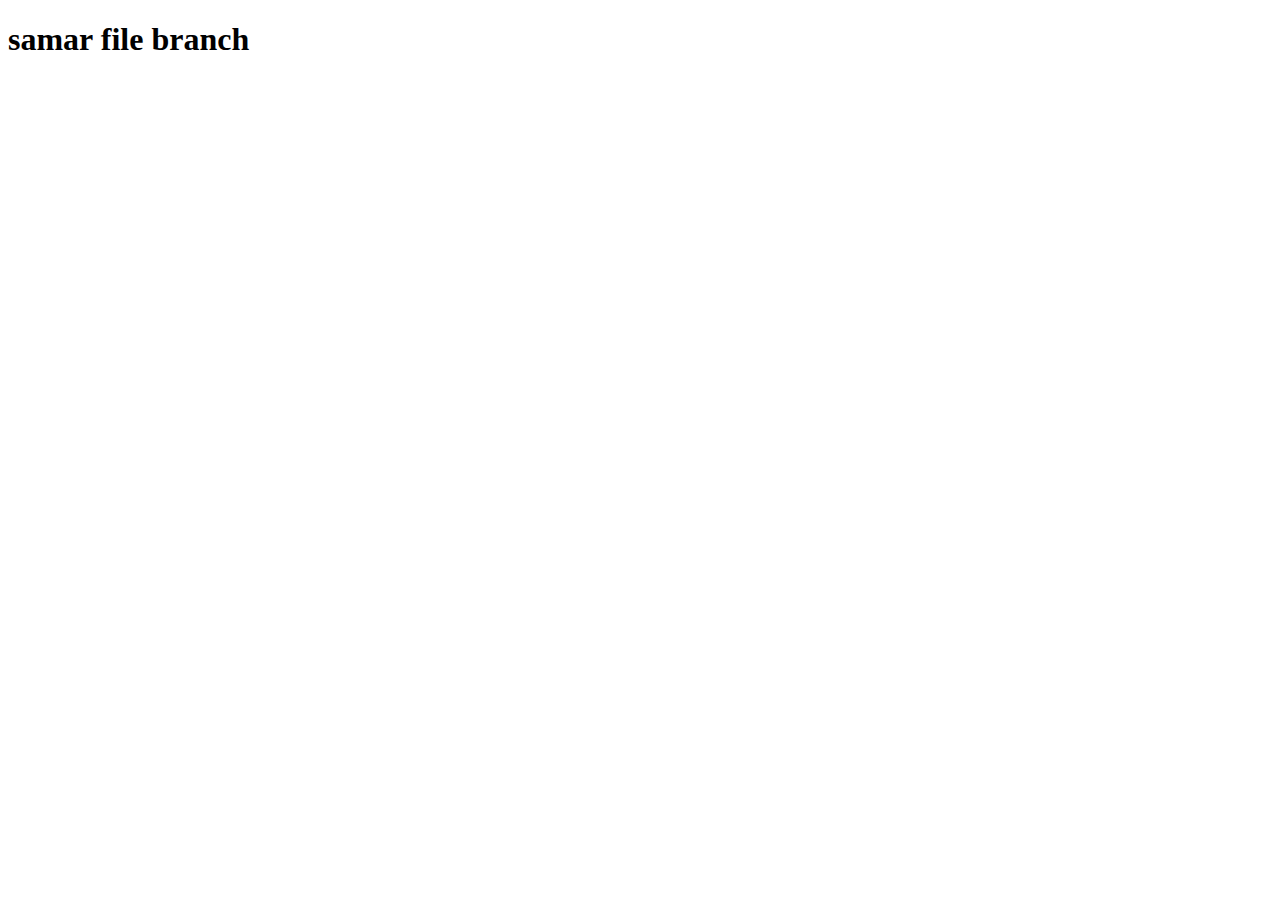
<file: samar.html>
<!DOCTYPE html>
<html lang="en">
<head>
    <meta charset="UTF-8">
    <meta name="viewport" content="width=device-width, initial-scale=1.0">
    <title>Document</title>
</head>
<body>
    <h1>samar file branch</h1>
</body>
</html>
</file>
